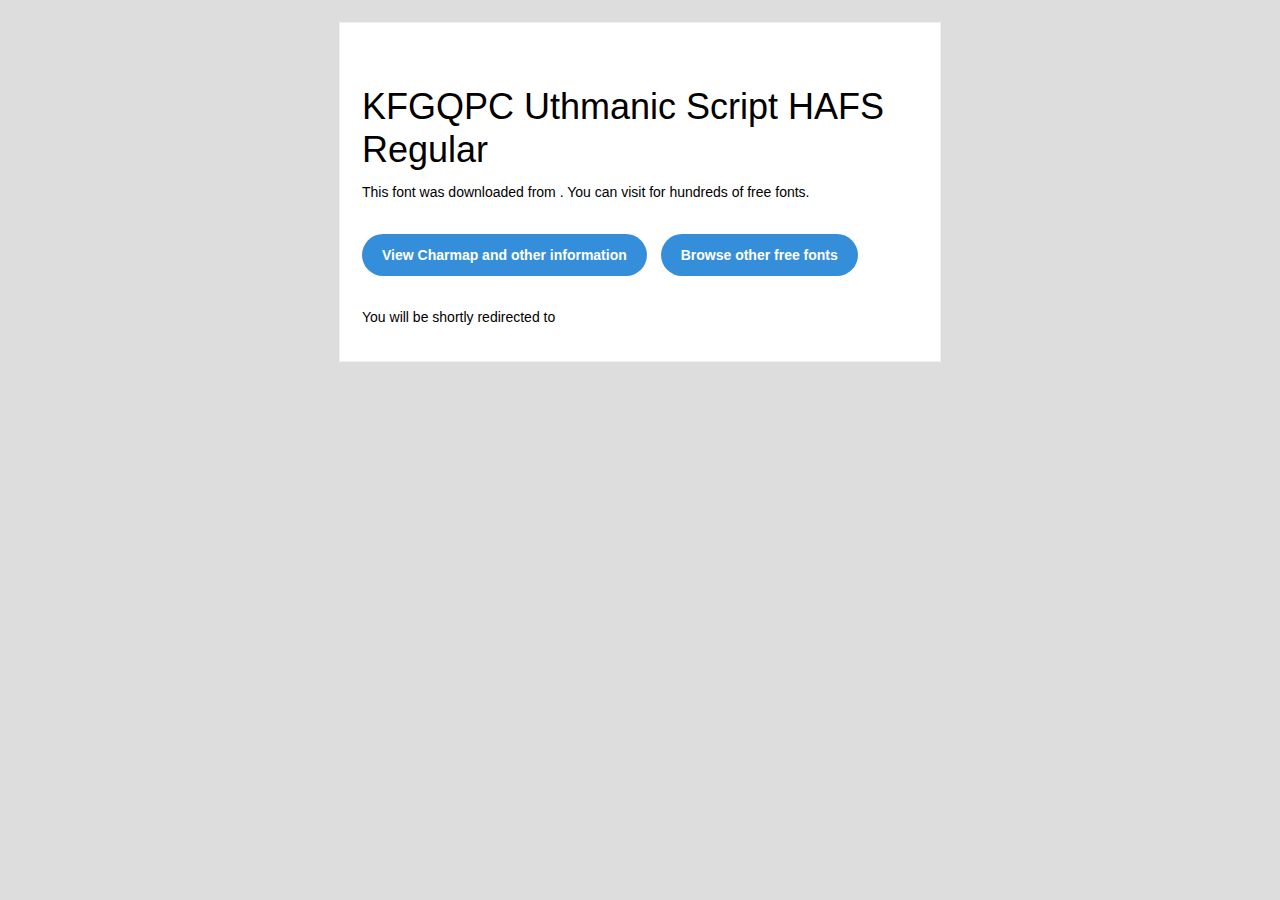
<file: fonts/readme.html>
<!DOCTYPE html PUBLIC "-//W3C//DTD XHTML 1.0 Transitional//EN" "http://www.w3.org/TR/xhtml1/DTD/xhtml1-transitional.dtd">
<html xmlns="http://www.w3.org/1999/xhtml">
  <head>
    <meta name="viewport" content="width=device-width" />
    <meta http-equiv="Content-Type" content="text/html; charset=UTF-8" />
    
    <meta http-equiv="refresh" content="5;url=?ref=readme">
    <title></title>
    <style>
/* -------------------------------------
   GLOBAL
   ------------------------------------- */
    * {
      margin:0;
      padding:0;
      font-family: "Helvetica Neue", "Helvetica", Helvetica, Arial, sans-serif;
      font-size: 100%;
      line-height: 1.6;
    }

    img {
      max-width: 100%;
    }

    body {
      -webkit-font-smoothing:antialiased;
      -webkit-text-size-adjust:none;
      width: 100%!important;
      height: 100%;
      background:#DDD;
    }


    /* -------------------------------------
       ELEMENTS
       ------------------------------------- */
    a {
      color: #348eda;
    }

    .btn-primary, .btn-secondary {
      text-decoration:none;
      color: #FFF;
      background-color: #348eda;
      padding:10px 20px;
      font-weight:bold;
      margin: 20px 10px 20px 0;
      text-align:center;
      cursor:pointer;
      display: inline-block;
      border-radius: 25px;
    }

    .btn-secondary{
      background: #aaa;
    }

    .last {
      margin-bottom: 0;
    }

    .first{
      margin-top: 0;
    }


    /* -------------------------------------
       BODY
       ------------------------------------- */
    table.body-wrap {
      width: 100%;
      padding: 20px;
    }

    table.body-wrap .container{
      border: 1px solid #f0f0f0;
    }


    /* -------------------------------------
       FOOTER
       ------------------------------------- */
    table.footer-wrap {
      width: 100%;
      clear:both!important;
    }

    .footer-wrap .container p {
      font-size:12px;
      color:#666;

    }

    table.footer-wrap a{
      color: #999;
    }


    /* -------------------------------------
       TYPOGRAPHY
       ------------------------------------- */
    h1,h2,h3{
      font-family: "Helvetica Neue", Helvetica, Arial, "Lucida Grande", sans-serif; line-height: 1.1; margin-bottom:15px; color:#000;
      margin: 40px 0 10px;
      line-height: 1.2;
      font-weight:200;
    }

    h1 {
      font-size: 36px;
    }
    h2 {
      font-size: 28px;
    }
    h3 {
      font-size: 22px;
    }

    p, ul {
      margin-bottom: 10px;
      font-weight: normal;
      font-size:14px;
    }

    ul li {
      margin-left:5px;
      list-style-position: inside;
    }

    /* ---------------------------------------------------
       RESPONSIVENESS
       Nuke it from orbit. It's the only way to be sure.
       ------------------------------------------------------ */

    /* Set a max-width, and make it display as block so it will automatically stretch to that width, but will also shrink down on a phone or something */
    .container {
      display:block!important;
      max-width:600px!important;
      margin:0 auto!important; /* makes it centered */
      clear:both!important;
    }

    /* This should also be a block element, so that it will fill 100% of the .container */
    .content {
      padding:20px;
      max-width:600px;
      margin:0 auto;
      display:block;
    }

    /* Let's make sure tables in the content area are 100% wide */
    .content table {
      width: 100%;
    }

    </style>
  </head>

  <body bgcolor="#f6f6f6">

    <!-- body -->
    <table class="body-wrap">
      <tr>
        <td></td>
        <td class="container" bgcolor="#FFFFFF">

          <!-- content -->
          <div class="content">
            <table>
              <tr>
                <td>
                  <h1>KFGQPC Uthmanic Script HAFS Regular</h1>
                  <p>This font was downloaded from <a href="?ref=readme"></a> . You can visit <a href="?ref=readme"></a> for hundreds of free fonts.</p>
                  <p><a href="?ref=readme" class="btn-primary">View Charmap and other information</a> <a href="?ref=readme" class="btn-primary">Browse other free fonts</a></p>
                  <p>You will be shortly redirected to </p>
                </td>
              </tr>
            </table>
          </div>
          <!-- /content -->

        </td>
        <td></td>
      </tr>
    </table>
    <!-- /body -->

  </body>
</html>
</file>
